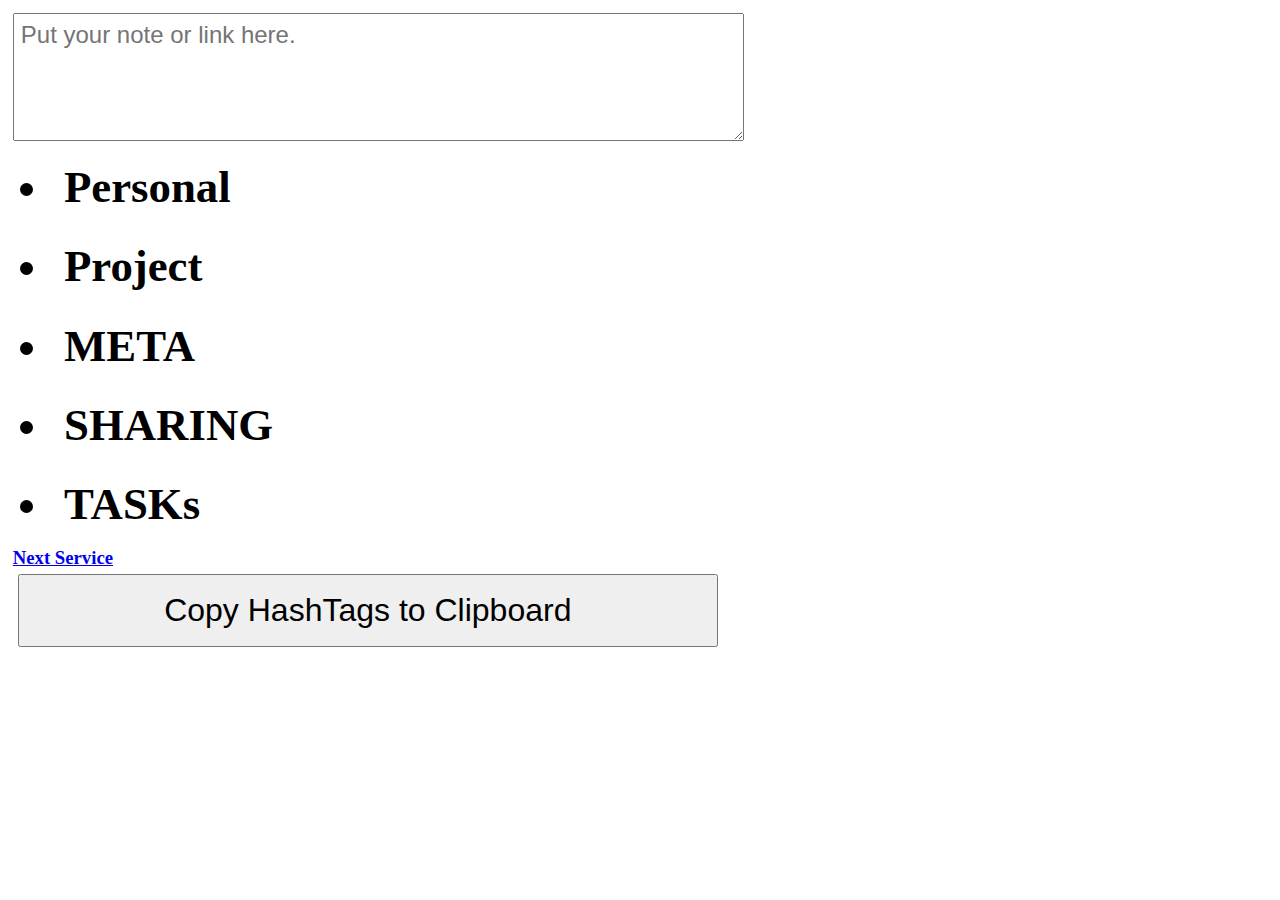
<file: index.html>
<!DOCTYPE html>
<html lang="en">
<head>
    <meta charset="UTF-8">
    <meta http-equiv="X-UA-Compatible" content="IE=edge">
    <meta name="viewport" content="width=device-width, initial-scale=1.0">
    <title>Second Brain Hashtag Generator</title>
    <link rel="stylesheet" href="main.css">
</head>
<body>

    <form action="#">
        <textarea id="secondBrainNote" name="secondBrainNote" rows="4" cols="50" placeholder="Put your note or link here."></textarea>
      </form>

      <div id="arrayDiv">

      </div>

      <div>
        
        <a href="/check_filters/next_service.html"><h3>Next Service</h3></a>
      </div>


    <button onclick="getSelectedHashTags()">Copy HashTags to Clipboard</button> 
    
    <!-- <button onclick="getSelectedHashTags()">HashTags for Search</button> -->

    <script src="scriptSB.js">


    </script>
</body>
</html>


<!-- <div class="headerListDiv">
    <div class="innerListDiv"></div>
</div> -->
</file>
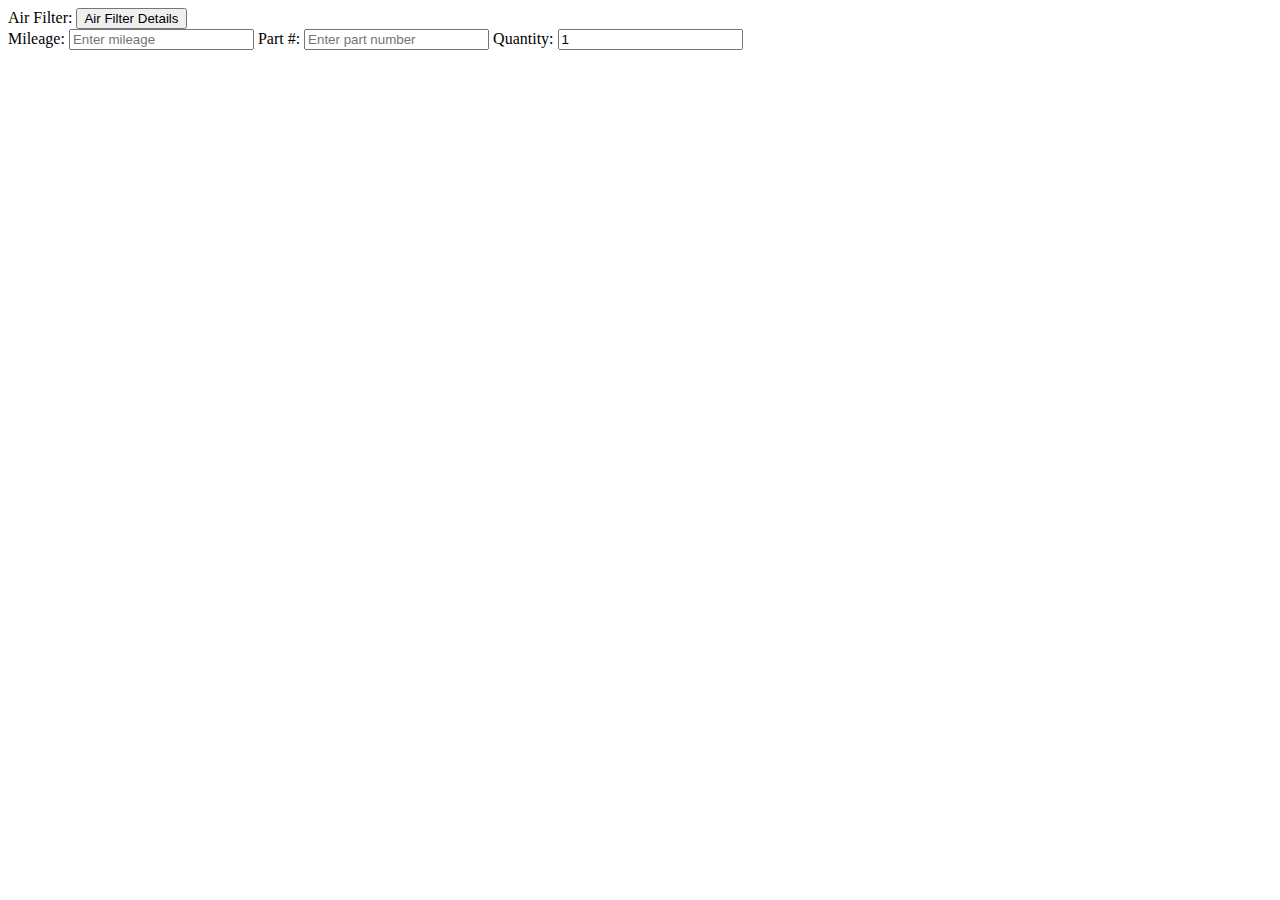
<file: check_filters/next_service.html>
<!DOCTYPE html>
<html lang="en">
<head>
    <meta charset="UTF-8">
    <meta name="viewport" content="width=device-width, initial-scale=1.0">
    <link rel="stylesheet" href="style.css">
    <title>When to check filters next</title>
</head>
<body>
    <label for="airFilter">Air Filter:</label>
<button type="button" class="collapsible">Air Filter Details</button>
<div class="content">
  <label for="airFilterMileage">Mileage:</label>
  <input type="number" id="airFilterMileage" name="airFilterMileage" placeholder="Enter mileage">
  <label for="airFilterPart">Part #:</label>
  <input type="text" id="airFilterPart" name="airFilterPart" placeholder="Enter part number">
  <label for="airFilterQuantity">Quantity:</label>
  <input type="number" id="airFilterQuantity" name="airFilterQuantity" min="1" value="1">
</div>



    
    <script src="next_service.js"></script>

</body>
</html>
</file>
<file: main.css>
*{
    margin: 0;
}

body{
    width: 100%;
    margin: 1%;
}

li{
    padding: .7rem;
    margin: 5px 0px 5px 0px;
    max-width: 50%;
    font-size: 1.2rem;
}

button{
    min-height: 4rem;
    width: 100%;
    max-width: 700px;
    padding: 1rem 4rem;
    font-size: 2rem;
    margin: 5px;
}

li:has(+ul){
    
    text-decoration: underline;
}

li ~ ul{
    display: none;
    text-decoration: none;
}


/* This selects the major bullets points
These are the first li within the ul in the arrayDiv div */
div > ul > li {
    font-size: 2.8rem;
    font-weight: 600;
    text-decoration: none;
}



form{
    width: 100%;
}

textarea{
    max-width: 95%;
    font-size: 1.5em;
    font-family: sans-serif;
    padding: 7px;
}
 
/* li{
    border: 2px solid black;
    width: fit-content;
    max-width: 1000px;
} */
</file>
<file: check_filters/style.css>
select{
    display: block;
}
</file>
